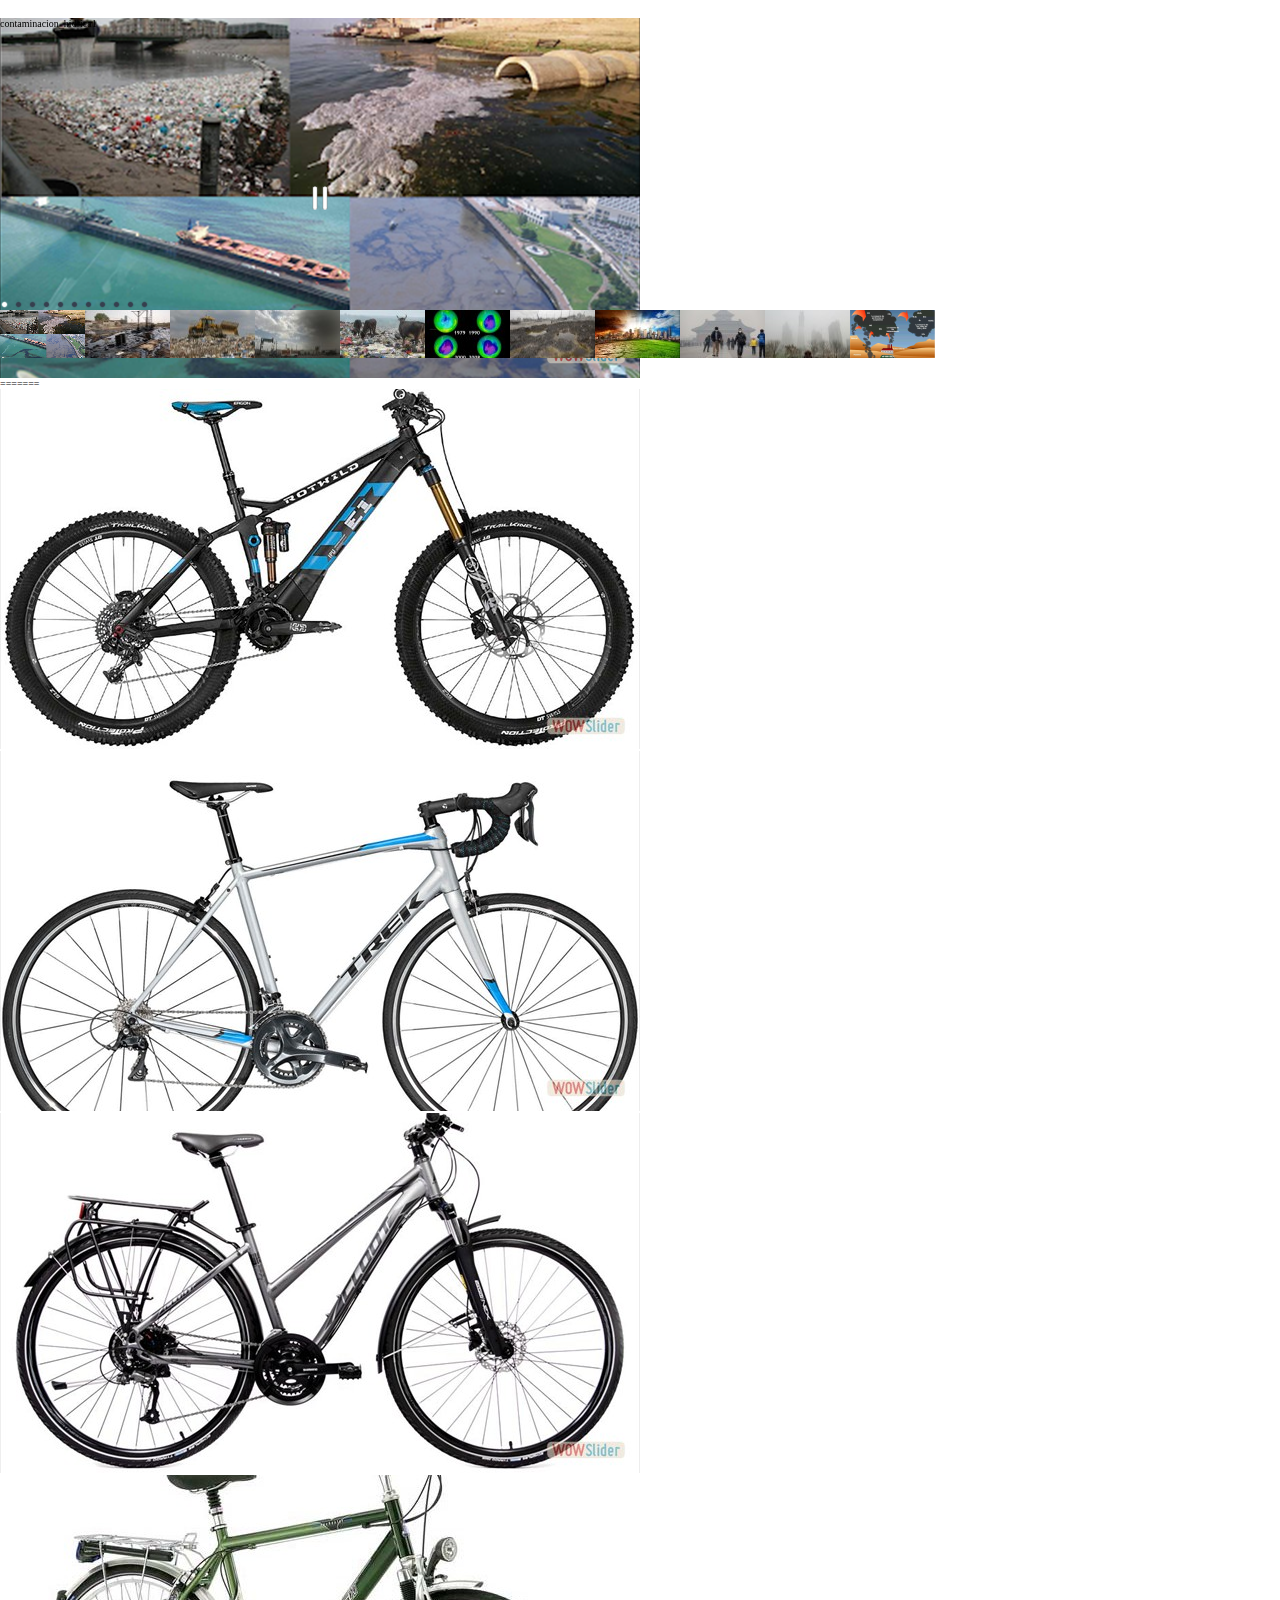
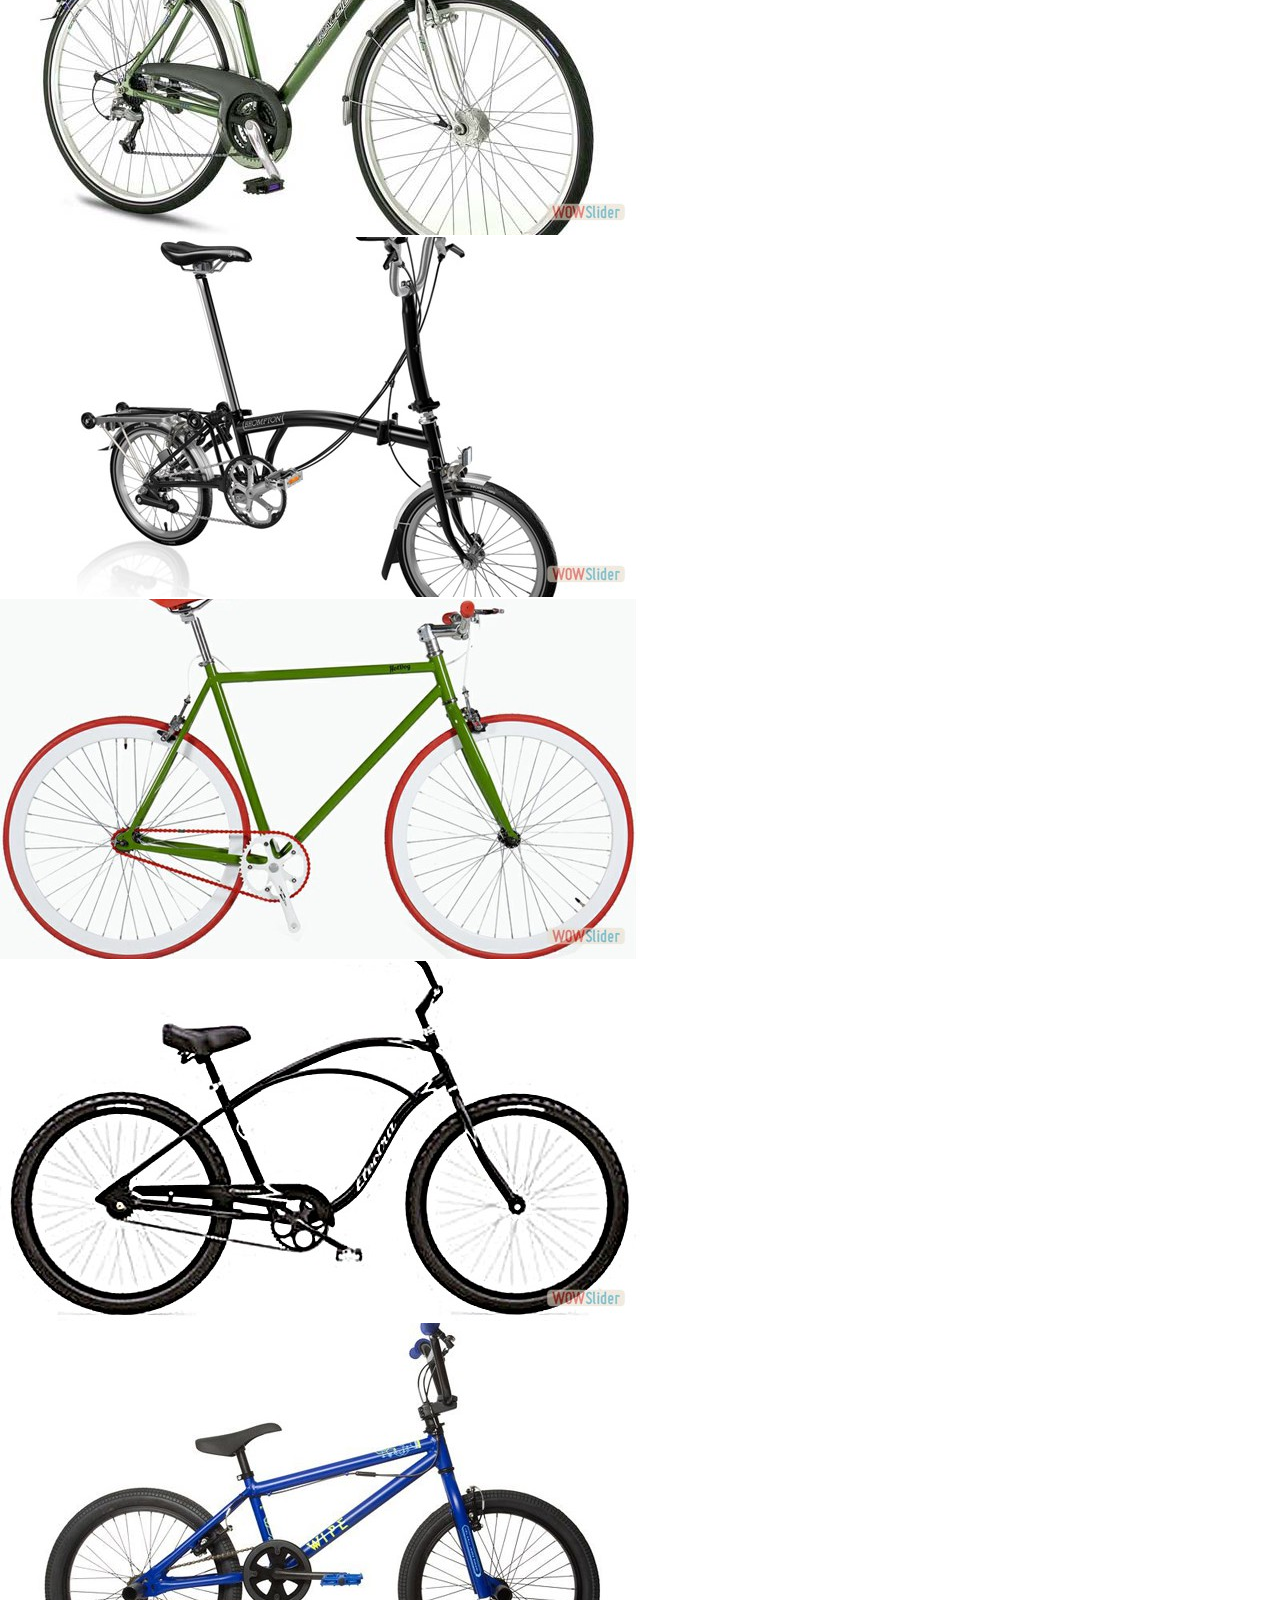
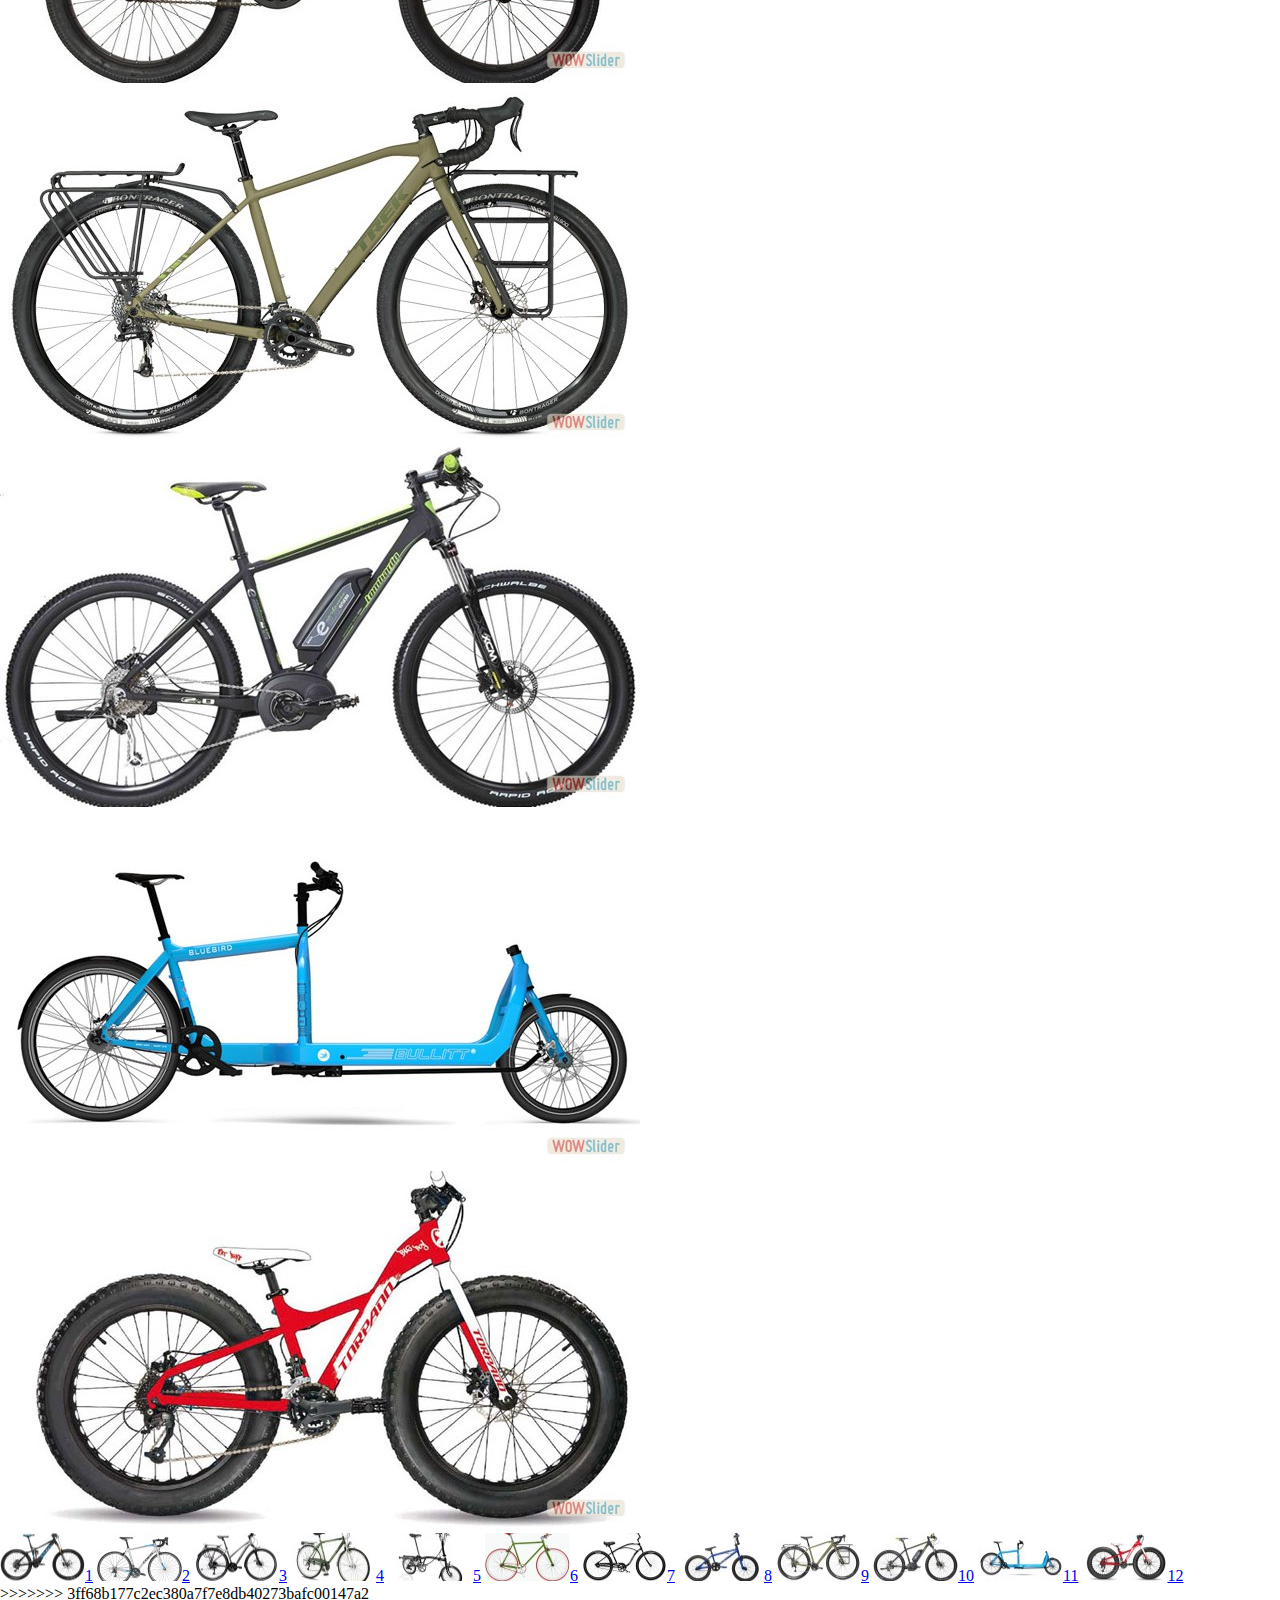
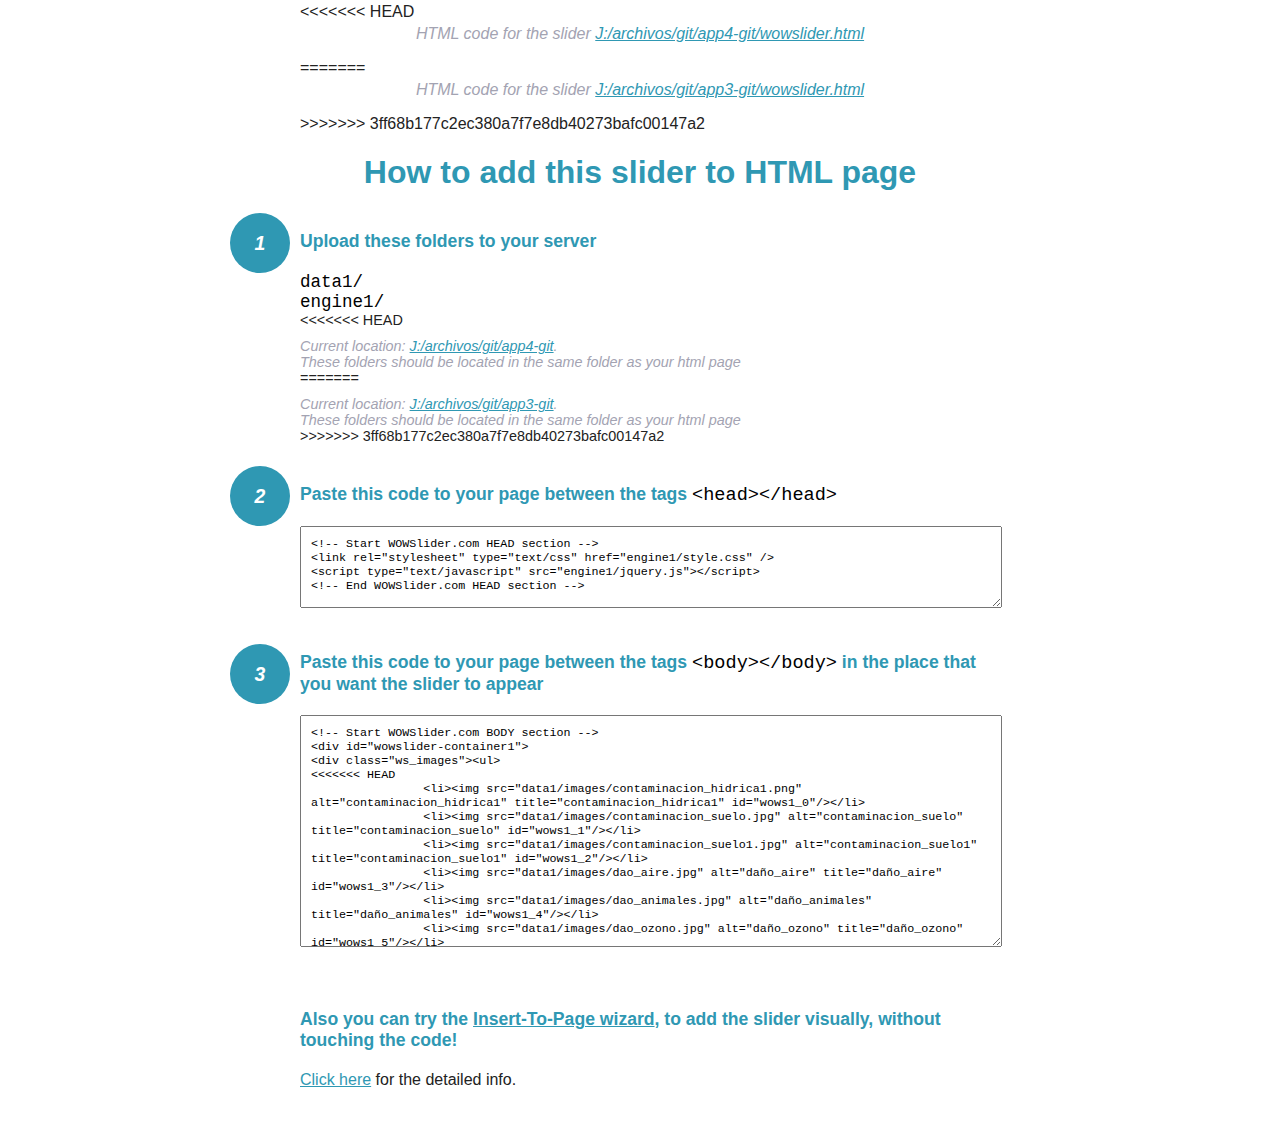
<file: wowslider-howto.html>
<!DOCTYPE html>
<html>
<head>
	<title>WOWSlider</title>
	<meta http-equiv="content-type" content="text/html; charset=utf-8" />
	<meta name="description" content="WOWSlider" />
	
	<!-- Start WOWSlider.com HEAD section --> <!-- add to the <head> of your page -->
	<link rel="stylesheet" type="text/css" href="engine1/style.css" />
	<script type="text/javascript" src="engine1/jquery.js"></script>
	<!-- End WOWSlider.com HEAD section -->


<style>
.instuction {
	font-family: sans-serif, Arial;
	display: block;
	margin: 0 auto;
	max-width: 820px;
	width: 100%;
	padding: 0 70px;
	color: #222;
	-webkit-box-sizing: border-box;
	-moz-box-sizing: border-box;
	box-sizing: border-box;
}
.instuction h1 img {
	max-width: 170px;
	vertical-align: middle;
	margin-bottom: 10px;
}
.instuction h1 {
	color: #2F98B3;
	text-align: center;
}
.instuction h2 {
	position: relative;
	font-size: 1.1em;
	color: #2F98B3;
	margin-bottom: 20px;
	margin-top: 40px;
}
.instuction h2 span.num {
	position: absolute;
	left: -70px;
	top: -18px;
	display: inline-block;
	vertical-align: middle;
	font-style: italic;
	font-size: 1.1em;
	width: 60px;
	height: 60px;
	line-height: 60px;
	text-align: center;
	background: #2F98B3;
	color: #fff;
	border-radius: 50%;
}
.instuction .mono {
	color: #000;
	font-family: monospace;
	font-size: 1.3em;
	font-weight: normal;
}
.instuction li.mono {
	font-size: 1.5em;
}

.instuction ul {
	font-size: 0.9em;
	margin-top: 0;
	padding-left: 0;
	list-style: none;
}
.instuction .note {
	color: #A3A3B2;
	font-style: italic;
	padding-top: 10px;
}
.instuction p.note {
	text-align: center;
	padding-top: 0;
	margin-top: 4px;
}
.instuction textarea {
	font-size: 0.9em;
	min-height: 60px;
	padding: 10px;
	margin: 0;
	overflow: auto;
	max-width: 100%;
	width: 100%;
}
.instuction a,
.instuction a:visited {
	color: #2F98B3;
}
</style>


</head>
<body style="margin:auto">

<br>

<!-- Start WOWSlider.com BODY section --> <!-- add to the <body> of your page -->
<div id="wowslider-container1">
<div class="ws_images"><ul>
<<<<<<< HEAD
		<li><img src="data1/images/contaminacion_hidrica1.png" alt="contaminacion_hidrica1" title="contaminacion_hidrica1" id="wows1_0"/></li>
		<li><img src="data1/images/contaminacion_suelo.jpg" alt="contaminacion_suelo" title="contaminacion_suelo" id="wows1_1"/></li>
		<li><img src="data1/images/contaminacion_suelo1.jpg" alt="contaminacion_suelo1" title="contaminacion_suelo1" id="wows1_2"/></li>
		<li><img src="data1/images/dao_aire.jpg" alt="daño_aire" title="daño_aire" id="wows1_3"/></li>
		<li><img src="data1/images/dao_animales.jpg" alt="daño_animales" title="daño_animales" id="wows1_4"/></li>
		<li><img src="data1/images/dao_ozono.jpg" alt="daño_ozono" title="daño_ozono" id="wows1_5"/></li>
		<li><img src="data1/images/dao_suelo.jpg" alt="daño_suelo" title="daño_suelo" id="wows1_6"/></li>
		<li><img src="data1/images/calentamiento_global.jpg" alt="calentamiento_global" title="calentamiento_global" id="wows1_7"/></li>
		<li><img src="data1/images/consecuencia_salud.jpg" alt="consecuencia_salud" title="consecuencia_salud" id="wows1_8"/></li>
		<li><a href="http://wowslider.com"><img src="data1/images/contaminacion_ambiental.jpg" alt="http://wowslider.com/" title="contaminacion_ambiental" id="wows1_9"/></a></li>
		<li><img src="data1/images/contaminacion_atmosferica.png" alt="contaminacion_atmosferica" title="contaminacion_atmosferica" id="wows1_10"/></li>
	</ul></div>
	<div class="ws_bullets"><div>
		<a href="#" title="contaminacion_hidrica1"><span><img src="data1/tooltips/contaminacion_hidrica1.png" alt="contaminacion_hidrica1"/>1</span></a>
		<a href="#" title="contaminacion_suelo"><span><img src="data1/tooltips/contaminacion_suelo.jpg" alt="contaminacion_suelo"/>2</span></a>
		<a href="#" title="contaminacion_suelo1"><span><img src="data1/tooltips/contaminacion_suelo1.jpg" alt="contaminacion_suelo1"/>3</span></a>
		<a href="#" title="daño_aire"><span><img src="data1/tooltips/dao_aire.jpg" alt="daño_aire"/>4</span></a>
		<a href="#" title="daño_animales"><span><img src="data1/tooltips/dao_animales.jpg" alt="daño_animales"/>5</span></a>
		<a href="#" title="daño_ozono"><span><img src="data1/tooltips/dao_ozono.jpg" alt="daño_ozono"/>6</span></a>
		<a href="#" title="daño_suelo"><span><img src="data1/tooltips/dao_suelo.jpg" alt="daño_suelo"/>7</span></a>
		<a href="#" title="calentamiento_global"><span><img src="data1/tooltips/calentamiento_global.jpg" alt="calentamiento_global"/>8</span></a>
		<a href="#" title="consecuencia_salud"><span><img src="data1/tooltips/consecuencia_salud.jpg" alt="consecuencia_salud"/>9</span></a>
		<a href="#" title="contaminacion_ambiental"><span><img src="data1/tooltips/contaminacion_ambiental.jpg" alt="contaminacion_ambiental"/>10</span></a>
		<a href="#" title="contaminacion_atmosferica"><span><img src="data1/tooltips/contaminacion_atmosferica.png" alt="contaminacion_atmosferica"/>11</span></a>
	</div></div><div class="ws_script" style="position:absolute;left:-99%"><a href="http://wowslider.com">jquery slider</a> by WOWSlider.com v8.7</div>
=======
		<li><img src="data1/images/bici_mtb.jpg" alt="bici_mtb" title="bici_mtb" id="wows1_0"/></li>
		<li><img src="data1/images/bici_ruta.jpg" alt="bici_ruta" title="bici_ruta" id="wows1_1"/></li>
		<li><img src="data1/images/bici_hibrida.jpg" alt="bici_hibrida" title="bici_hibrida" id="wows1_2"/></li>
		<li><img src="data1/images/bici_urbana.jpg" alt="bici_urbana" title="bici_urbana" id="wows1_3"/></li>
		<li><img src="data1/images/bici_plegable.jpg" alt="bici_plegable" title="bici_plegable" id="wows1_4"/></li>
		<li><img src="data1/images/bici_fixies.jpg" alt="bici_fixies" title="bici_fixies" id="wows1_5"/></li>
		<li><img src="data1/images/bici_crusiers.jpg" alt="bici_crusiers" title="bici_crusiers" id="wows1_6"/></li>
		<li><img src="data1/images/bici_mbx.jpg" alt="bici_mbx" title="bici_mbx" id="wows1_7"/></li>
		<li><img src="data1/images/bici_touring.jpg" alt="bici_touring" title="bici_touring" id="wows1_8"/></li>
		<li><img src="data1/images/bici_electrica.jpg" alt="bici_electrica" title="bici_electrica" id="wows1_9"/></li>
		<li><a href="http://wowslider.net"><img src="data1/images/bici_utilitaria.jpg" alt="jquery slideshow" title="bici_utilitaria" id="wows1_10"/></a></li>
		<li><img src="data1/images/bici_fat_bike.jpg" alt="bici_fat_bike" title="bici_fat_bike" id="wows1_11"/></li>
	</ul></div>
	<div class="ws_bullets"><div>
		<a href="#" title="bici_mtb"><span><img src="data1/tooltips/bici_mtb.jpg" alt="bici_mtb"/>1</span></a>
		<a href="#" title="bici_ruta"><span><img src="data1/tooltips/bici_ruta.jpg" alt="bici_ruta"/>2</span></a>
		<a href="#" title="bici_hibrida"><span><img src="data1/tooltips/bici_hibrida.jpg" alt="bici_hibrida"/>3</span></a>
		<a href="#" title="bici_urbana"><span><img src="data1/tooltips/bici_urbana.jpg" alt="bici_urbana"/>4</span></a>
		<a href="#" title="bici_plegable"><span><img src="data1/tooltips/bici_plegable.jpg" alt="bici_plegable"/>5</span></a>
		<a href="#" title="bici_fixies"><span><img src="data1/tooltips/bici_fixies.jpg" alt="bici_fixies"/>6</span></a>
		<a href="#" title="bici_crusiers"><span><img src="data1/tooltips/bici_crusiers.jpg" alt="bici_crusiers"/>7</span></a>
		<a href="#" title="bici_mbx"><span><img src="data1/tooltips/bici_mbx.jpg" alt="bici_mbx"/>8</span></a>
		<a href="#" title="bici_touring"><span><img src="data1/tooltips/bici_touring.jpg" alt="bici_touring"/>9</span></a>
		<a href="#" title="bici_electrica"><span><img src="data1/tooltips/bici_electrica.jpg" alt="bici_electrica"/>10</span></a>
		<a href="#" title="bici_utilitaria"><span><img src="data1/tooltips/bici_utilitaria.jpg" alt="bici_utilitaria"/>11</span></a>
		<a href="#" title="bici_fat_bike"><span><img src="data1/tooltips/bici_fat_bike.jpg" alt="bici_fat_bike"/>12</span></a>
	</div></div><div class="ws_script" style="position:absolute;left:-99%"><a href="http://wowslider.com">http://wowslider.com/</a> by WOWSlider.com v8.7</div>
>>>>>>> 3ff68b177c2ec380a7f7e8db40273bafc00147a2
<div class="ws_shadow"></div>
</div>	
<script type="text/javascript" src="engine1/wowslider.js"></script>
<script type="text/javascript" src="engine1/script.js"></script>
<!-- End WOWSlider.com BODY section -->


<div class="instuction">
<<<<<<< HEAD
	<p class="note">HTML code for the slider <a href="file:///J:/archivos/git/app4-git/wowslider.html">J:/archivos/git/app4-git/wowslider.html</a></p>
=======
	<p class="note">HTML code for the slider <a href="file:///J:/archivos/git/app3-git/wowslider.html">J:/archivos/git/app3-git/wowslider.html</a></p>
>>>>>>> 3ff68b177c2ec380a7f7e8db40273bafc00147a2

	<h1>
		How to add this slider to HTML page
	</h1>

	<h2><span class="num">1</span> Upload these folders to your server</h2>
	<ul>
		<li class="mono">data1/</li>
		<li class="mono">engine1/</li>
<<<<<<< HEAD
		<li class="note">Current location: <a href="file:///J:/archivos/git/app4-git">J:/archivos/git/app4-git</a>. <br>These folders should be located in the same folder as your html page</li>
=======
		<li class="note">Current location: <a href="file:///J:/archivos/git/app3-git">J:/archivos/git/app3-git</a>. <br>These folders should be located in the same folder as your html page</li>
>>>>>>> 3ff68b177c2ec380a7f7e8db40273bafc00147a2
	</ul>

	<h2><span class="num">2</span> Paste this code to your page between the tags <span class="mono">&lt;head&gt;&lt;/head&gt;</span></h2>
	<textarea onclick="this.select()">&lt;!-- Start WOWSlider.com HEAD section --&gt;
&lt;link rel=&quot;stylesheet&quot; type=&quot;text/css&quot; href=&quot;engine1/style.css&quot; /&gt;
&lt;script type=&quot;text/javascript&quot; src=&quot;engine1/jquery.js&quot;&gt;&lt;/script&gt;
&lt;!-- End WOWSlider.com HEAD section --&gt;</textarea>


	<h2><span class="num" style="top: -8px;">3</span> Paste this code to your page between the tags <span class="mono">&lt;body&gt;&lt;/body&gt;</span> in the place that you want the slider to appear</h2>
	<textarea onclick="this.select()" rows="15">&lt;!-- Start WOWSlider.com BODY section --&gt;
&lt;div id=&quot;wowslider-container1&quot;&gt;
&lt;div class=&quot;ws_images&quot;&gt;&lt;ul&gt;
<<<<<<< HEAD
		&lt;li&gt;&lt;img src=&quot;data1/images/contaminacion_hidrica1.png&quot; alt=&quot;contaminacion_hidrica1&quot; title=&quot;contaminacion_hidrica1&quot; id=&quot;wows1_0&quot;/&gt;&lt;/li&gt;
		&lt;li&gt;&lt;img src=&quot;data1/images/contaminacion_suelo.jpg&quot; alt=&quot;contaminacion_suelo&quot; title=&quot;contaminacion_suelo&quot; id=&quot;wows1_1&quot;/&gt;&lt;/li&gt;
		&lt;li&gt;&lt;img src=&quot;data1/images/contaminacion_suelo1.jpg&quot; alt=&quot;contaminacion_suelo1&quot; title=&quot;contaminacion_suelo1&quot; id=&quot;wows1_2&quot;/&gt;&lt;/li&gt;
		&lt;li&gt;&lt;img src=&quot;data1/images/dao_aire.jpg&quot; alt=&quot;daño_aire&quot; title=&quot;daño_aire&quot; id=&quot;wows1_3&quot;/&gt;&lt;/li&gt;
		&lt;li&gt;&lt;img src=&quot;data1/images/dao_animales.jpg&quot; alt=&quot;daño_animales&quot; title=&quot;daño_animales&quot; id=&quot;wows1_4&quot;/&gt;&lt;/li&gt;
		&lt;li&gt;&lt;img src=&quot;data1/images/dao_ozono.jpg&quot; alt=&quot;daño_ozono&quot; title=&quot;daño_ozono&quot; id=&quot;wows1_5&quot;/&gt;&lt;/li&gt;
		&lt;li&gt;&lt;img src=&quot;data1/images/dao_suelo.jpg&quot; alt=&quot;daño_suelo&quot; title=&quot;daño_suelo&quot; id=&quot;wows1_6&quot;/&gt;&lt;/li&gt;
		&lt;li&gt;&lt;img src=&quot;data1/images/calentamiento_global.jpg&quot; alt=&quot;calentamiento_global&quot; title=&quot;calentamiento_global&quot; id=&quot;wows1_7&quot;/&gt;&lt;/li&gt;
		&lt;li&gt;&lt;img src=&quot;data1/images/consecuencia_salud.jpg&quot; alt=&quot;consecuencia_salud&quot; title=&quot;consecuencia_salud&quot; id=&quot;wows1_8&quot;/&gt;&lt;/li&gt;
		&lt;li&gt;&lt;a href=&quot;http://wowslider.com&quot;&gt;&lt;img src=&quot;data1/images/contaminacion_ambiental.jpg&quot; alt=&quot;http://wowslider.com/&quot; title=&quot;contaminacion_ambiental&quot; id=&quot;wows1_9&quot;/&gt;&lt;/a&gt;&lt;/li&gt;
		&lt;li&gt;&lt;img src=&quot;data1/images/contaminacion_atmosferica.png&quot; alt=&quot;contaminacion_atmosferica&quot; title=&quot;contaminacion_atmosferica&quot; id=&quot;wows1_10&quot;/&gt;&lt;/li&gt;
	&lt;/ul&gt;&lt;/div&gt;
	&lt;div class=&quot;ws_bullets&quot;&gt;&lt;div&gt;
		&lt;a href=&quot;#&quot; title=&quot;contaminacion_hidrica1&quot;&gt;&lt;span&gt;&lt;img src=&quot;data1/tooltips/contaminacion_hidrica1.png&quot; alt=&quot;contaminacion_hidrica1&quot;/&gt;1&lt;/span&gt;&lt;/a&gt;
		&lt;a href=&quot;#&quot; title=&quot;contaminacion_suelo&quot;&gt;&lt;span&gt;&lt;img src=&quot;data1/tooltips/contaminacion_suelo.jpg&quot; alt=&quot;contaminacion_suelo&quot;/&gt;2&lt;/span&gt;&lt;/a&gt;
		&lt;a href=&quot;#&quot; title=&quot;contaminacion_suelo1&quot;&gt;&lt;span&gt;&lt;img src=&quot;data1/tooltips/contaminacion_suelo1.jpg&quot; alt=&quot;contaminacion_suelo1&quot;/&gt;3&lt;/span&gt;&lt;/a&gt;
		&lt;a href=&quot;#&quot; title=&quot;daño_aire&quot;&gt;&lt;span&gt;&lt;img src=&quot;data1/tooltips/dao_aire.jpg&quot; alt=&quot;daño_aire&quot;/&gt;4&lt;/span&gt;&lt;/a&gt;
		&lt;a href=&quot;#&quot; title=&quot;daño_animales&quot;&gt;&lt;span&gt;&lt;img src=&quot;data1/tooltips/dao_animales.jpg&quot; alt=&quot;daño_animales&quot;/&gt;5&lt;/span&gt;&lt;/a&gt;
		&lt;a href=&quot;#&quot; title=&quot;daño_ozono&quot;&gt;&lt;span&gt;&lt;img src=&quot;data1/tooltips/dao_ozono.jpg&quot; alt=&quot;daño_ozono&quot;/&gt;6&lt;/span&gt;&lt;/a&gt;
		&lt;a href=&quot;#&quot; title=&quot;daño_suelo&quot;&gt;&lt;span&gt;&lt;img src=&quot;data1/tooltips/dao_suelo.jpg&quot; alt=&quot;daño_suelo&quot;/&gt;7&lt;/span&gt;&lt;/a&gt;
		&lt;a href=&quot;#&quot; title=&quot;calentamiento_global&quot;&gt;&lt;span&gt;&lt;img src=&quot;data1/tooltips/calentamiento_global.jpg&quot; alt=&quot;calentamiento_global&quot;/&gt;8&lt;/span&gt;&lt;/a&gt;
		&lt;a href=&quot;#&quot; title=&quot;consecuencia_salud&quot;&gt;&lt;span&gt;&lt;img src=&quot;data1/tooltips/consecuencia_salud.jpg&quot; alt=&quot;consecuencia_salud&quot;/&gt;9&lt;/span&gt;&lt;/a&gt;
		&lt;a href=&quot;#&quot; title=&quot;contaminacion_ambiental&quot;&gt;&lt;span&gt;&lt;img src=&quot;data1/tooltips/contaminacion_ambiental.jpg&quot; alt=&quot;contaminacion_ambiental&quot;/&gt;10&lt;/span&gt;&lt;/a&gt;
		&lt;a href=&quot;#&quot; title=&quot;contaminacion_atmosferica&quot;&gt;&lt;span&gt;&lt;img src=&quot;data1/tooltips/contaminacion_atmosferica.png&quot; alt=&quot;contaminacion_atmosferica&quot;/&gt;11&lt;/span&gt;&lt;/a&gt;
	&lt;/div&gt;&lt;/div&gt;&lt;div class=&quot;ws_script&quot; style=&quot;position:absolute;left:-99%&quot;&gt;&lt;a href=&quot;http://wowslider.com&quot;&gt;jquery slider&lt;/a&gt; by WOWSlider.com v8.7&lt;/div&gt;
=======
		&lt;li&gt;&lt;img src=&quot;data1/images/bici_mtb.jpg&quot; alt=&quot;bici_mtb&quot; title=&quot;bici_mtb&quot; id=&quot;wows1_0&quot;/&gt;&lt;/li&gt;
		&lt;li&gt;&lt;img src=&quot;data1/images/bici_ruta.jpg&quot; alt=&quot;bici_ruta&quot; title=&quot;bici_ruta&quot; id=&quot;wows1_1&quot;/&gt;&lt;/li&gt;
		&lt;li&gt;&lt;img src=&quot;data1/images/bici_hibrida.jpg&quot; alt=&quot;bici_hibrida&quot; title=&quot;bici_hibrida&quot; id=&quot;wows1_2&quot;/&gt;&lt;/li&gt;
		&lt;li&gt;&lt;img src=&quot;data1/images/bici_urbana.jpg&quot; alt=&quot;bici_urbana&quot; title=&quot;bici_urbana&quot; id=&quot;wows1_3&quot;/&gt;&lt;/li&gt;
		&lt;li&gt;&lt;img src=&quot;data1/images/bici_plegable.jpg&quot; alt=&quot;bici_plegable&quot; title=&quot;bici_plegable&quot; id=&quot;wows1_4&quot;/&gt;&lt;/li&gt;
		&lt;li&gt;&lt;img src=&quot;data1/images/bici_fixies.jpg&quot; alt=&quot;bici_fixies&quot; title=&quot;bici_fixies&quot; id=&quot;wows1_5&quot;/&gt;&lt;/li&gt;
		&lt;li&gt;&lt;img src=&quot;data1/images/bici_crusiers.jpg&quot; alt=&quot;bici_crusiers&quot; title=&quot;bici_crusiers&quot; id=&quot;wows1_6&quot;/&gt;&lt;/li&gt;
		&lt;li&gt;&lt;img src=&quot;data1/images/bici_mbx.jpg&quot; alt=&quot;bici_mbx&quot; title=&quot;bici_mbx&quot; id=&quot;wows1_7&quot;/&gt;&lt;/li&gt;
		&lt;li&gt;&lt;img src=&quot;data1/images/bici_touring.jpg&quot; alt=&quot;bici_touring&quot; title=&quot;bici_touring&quot; id=&quot;wows1_8&quot;/&gt;&lt;/li&gt;
		&lt;li&gt;&lt;img src=&quot;data1/images/bici_electrica.jpg&quot; alt=&quot;bici_electrica&quot; title=&quot;bici_electrica&quot; id=&quot;wows1_9&quot;/&gt;&lt;/li&gt;
		&lt;li&gt;&lt;a href=&quot;http://wowslider.net&quot;&gt;&lt;img src=&quot;data1/images/bici_utilitaria.jpg&quot; alt=&quot;jquery slideshow&quot; title=&quot;bici_utilitaria&quot; id=&quot;wows1_10&quot;/&gt;&lt;/a&gt;&lt;/li&gt;
		&lt;li&gt;&lt;img src=&quot;data1/images/bici_fat_bike.jpg&quot; alt=&quot;bici_fat_bike&quot; title=&quot;bici_fat_bike&quot; id=&quot;wows1_11&quot;/&gt;&lt;/li&gt;
	&lt;/ul&gt;&lt;/div&gt;
	&lt;div class=&quot;ws_bullets&quot;&gt;&lt;div&gt;
		&lt;a href=&quot;#&quot; title=&quot;bici_mtb&quot;&gt;&lt;span&gt;&lt;img src=&quot;data1/tooltips/bici_mtb.jpg&quot; alt=&quot;bici_mtb&quot;/&gt;1&lt;/span&gt;&lt;/a&gt;
		&lt;a href=&quot;#&quot; title=&quot;bici_ruta&quot;&gt;&lt;span&gt;&lt;img src=&quot;data1/tooltips/bici_ruta.jpg&quot; alt=&quot;bici_ruta&quot;/&gt;2&lt;/span&gt;&lt;/a&gt;
		&lt;a href=&quot;#&quot; title=&quot;bici_hibrida&quot;&gt;&lt;span&gt;&lt;img src=&quot;data1/tooltips/bici_hibrida.jpg&quot; alt=&quot;bici_hibrida&quot;/&gt;3&lt;/span&gt;&lt;/a&gt;
		&lt;a href=&quot;#&quot; title=&quot;bici_urbana&quot;&gt;&lt;span&gt;&lt;img src=&quot;data1/tooltips/bici_urbana.jpg&quot; alt=&quot;bici_urbana&quot;/&gt;4&lt;/span&gt;&lt;/a&gt;
		&lt;a href=&quot;#&quot; title=&quot;bici_plegable&quot;&gt;&lt;span&gt;&lt;img src=&quot;data1/tooltips/bici_plegable.jpg&quot; alt=&quot;bici_plegable&quot;/&gt;5&lt;/span&gt;&lt;/a&gt;
		&lt;a href=&quot;#&quot; title=&quot;bici_fixies&quot;&gt;&lt;span&gt;&lt;img src=&quot;data1/tooltips/bici_fixies.jpg&quot; alt=&quot;bici_fixies&quot;/&gt;6&lt;/span&gt;&lt;/a&gt;
		&lt;a href=&quot;#&quot; title=&quot;bici_crusiers&quot;&gt;&lt;span&gt;&lt;img src=&quot;data1/tooltips/bici_crusiers.jpg&quot; alt=&quot;bici_crusiers&quot;/&gt;7&lt;/span&gt;&lt;/a&gt;
		&lt;a href=&quot;#&quot; title=&quot;bici_mbx&quot;&gt;&lt;span&gt;&lt;img src=&quot;data1/tooltips/bici_mbx.jpg&quot; alt=&quot;bici_mbx&quot;/&gt;8&lt;/span&gt;&lt;/a&gt;
		&lt;a href=&quot;#&quot; title=&quot;bici_touring&quot;&gt;&lt;span&gt;&lt;img src=&quot;data1/tooltips/bici_touring.jpg&quot; alt=&quot;bici_touring&quot;/&gt;9&lt;/span&gt;&lt;/a&gt;
		&lt;a href=&quot;#&quot; title=&quot;bici_electrica&quot;&gt;&lt;span&gt;&lt;img src=&quot;data1/tooltips/bici_electrica.jpg&quot; alt=&quot;bici_electrica&quot;/&gt;10&lt;/span&gt;&lt;/a&gt;
		&lt;a href=&quot;#&quot; title=&quot;bici_utilitaria&quot;&gt;&lt;span&gt;&lt;img src=&quot;data1/tooltips/bici_utilitaria.jpg&quot; alt=&quot;bici_utilitaria&quot;/&gt;11&lt;/span&gt;&lt;/a&gt;
		&lt;a href=&quot;#&quot; title=&quot;bici_fat_bike&quot;&gt;&lt;span&gt;&lt;img src=&quot;data1/tooltips/bici_fat_bike.jpg&quot; alt=&quot;bici_fat_bike&quot;/&gt;12&lt;/span&gt;&lt;/a&gt;
	&lt;/div&gt;&lt;/div&gt;&lt;div class=&quot;ws_script&quot; style=&quot;position:absolute;left:-99%&quot;&gt;&lt;a href=&quot;http://wowslider.com&quot;&gt;http://wowslider.com/&lt;/a&gt; by WOWSlider.com v8.7&lt;/div&gt;
>>>>>>> 3ff68b177c2ec380a7f7e8db40273bafc00147a2
&lt;div class=&quot;ws_shadow&quot;&gt;&lt;/div&gt;
&lt;/div&gt;	
&lt;script type=&quot;text/javascript&quot; src=&quot;engine1/wowslider.js&quot;&gt;&lt;/script&gt;
&lt;script type=&quot;text/javascript&quot; src=&quot;engine1/script.js&quot;&gt;&lt;/script&gt;
&lt;!-- End WOWSlider.com BODY section --&gt;</textarea>

<br><br>
<h2>Also you can try the <a href="http://wowslider.com/help/add-wowslider-to-page-2.html" target="_blank">Insert-To-Page wizard</a>, to add the slider visually, without touching the code!</h2>
<p>
	<a href="http://wowslider.com/help/add-wowslider-to-page-2.html" target="_blank">Click here</a> for the detailed info.
</p>
</div>

<br><br>
</body>
</html>
</file>
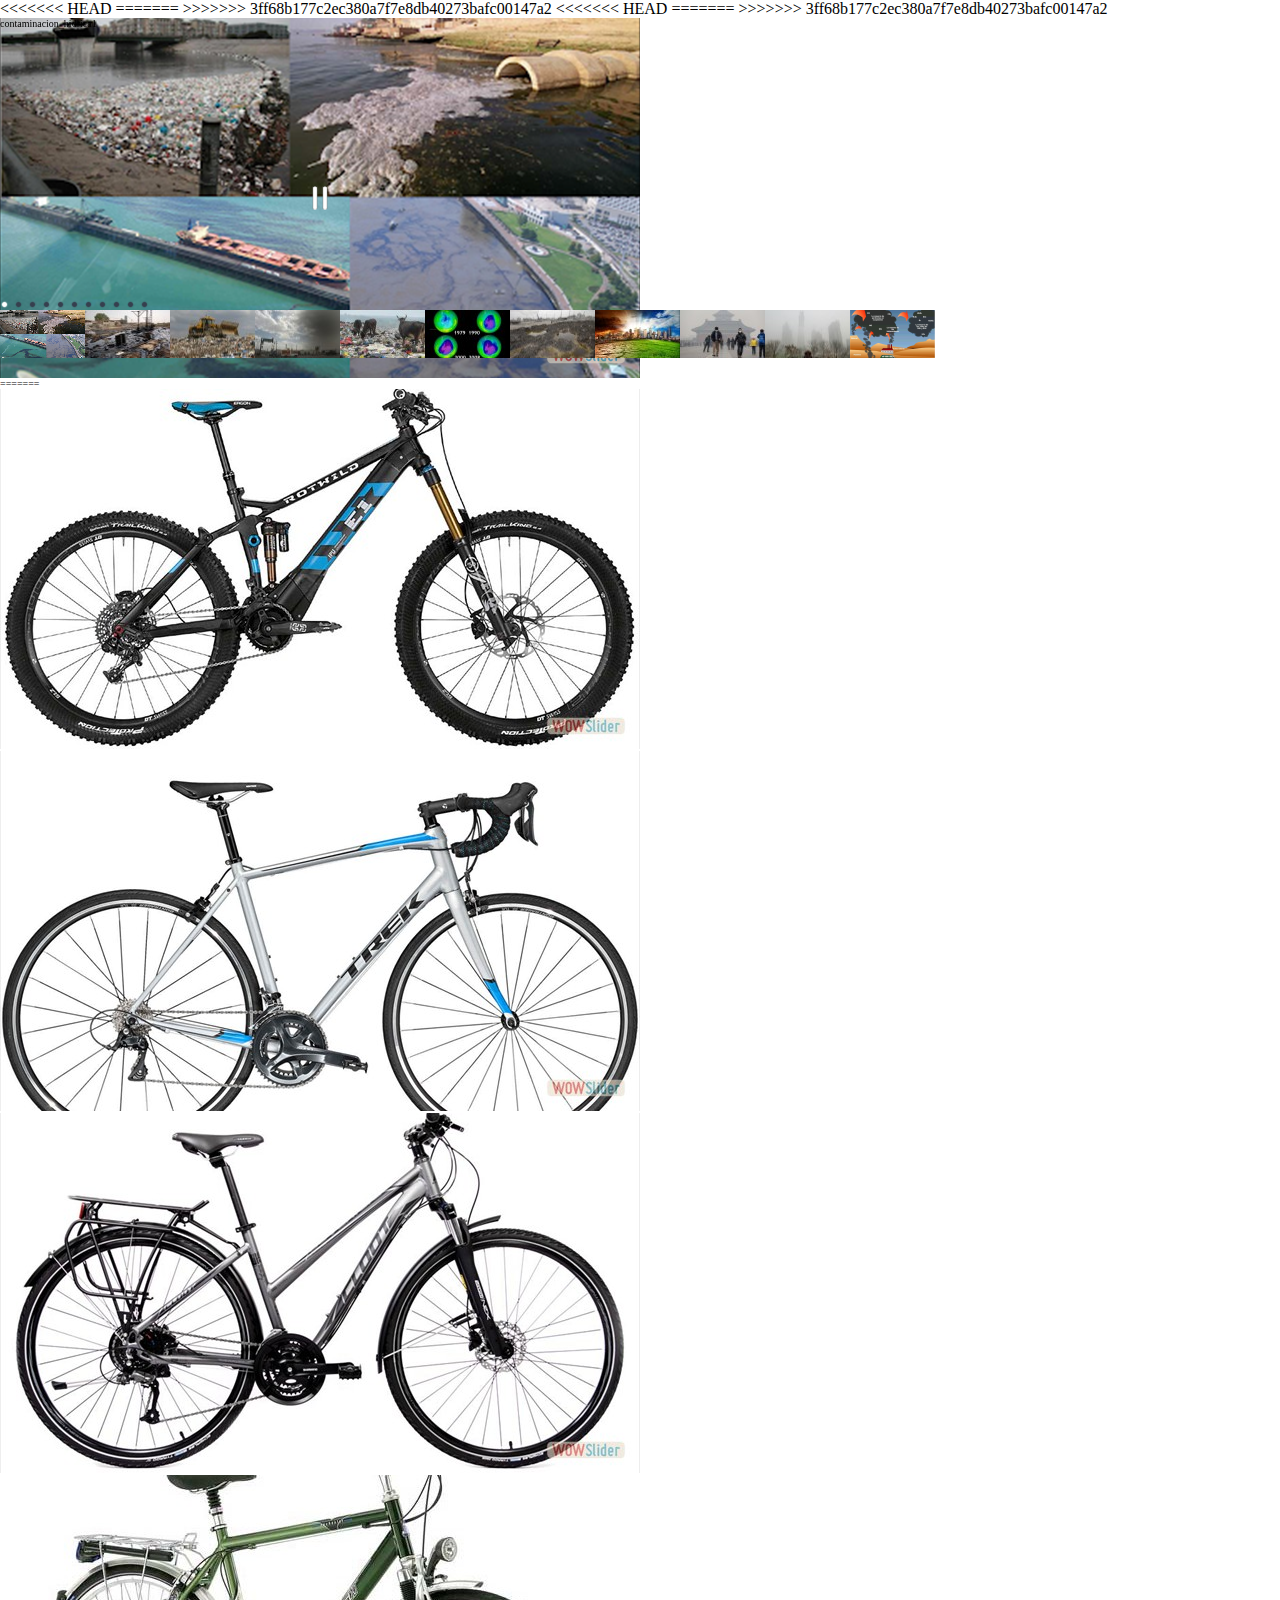
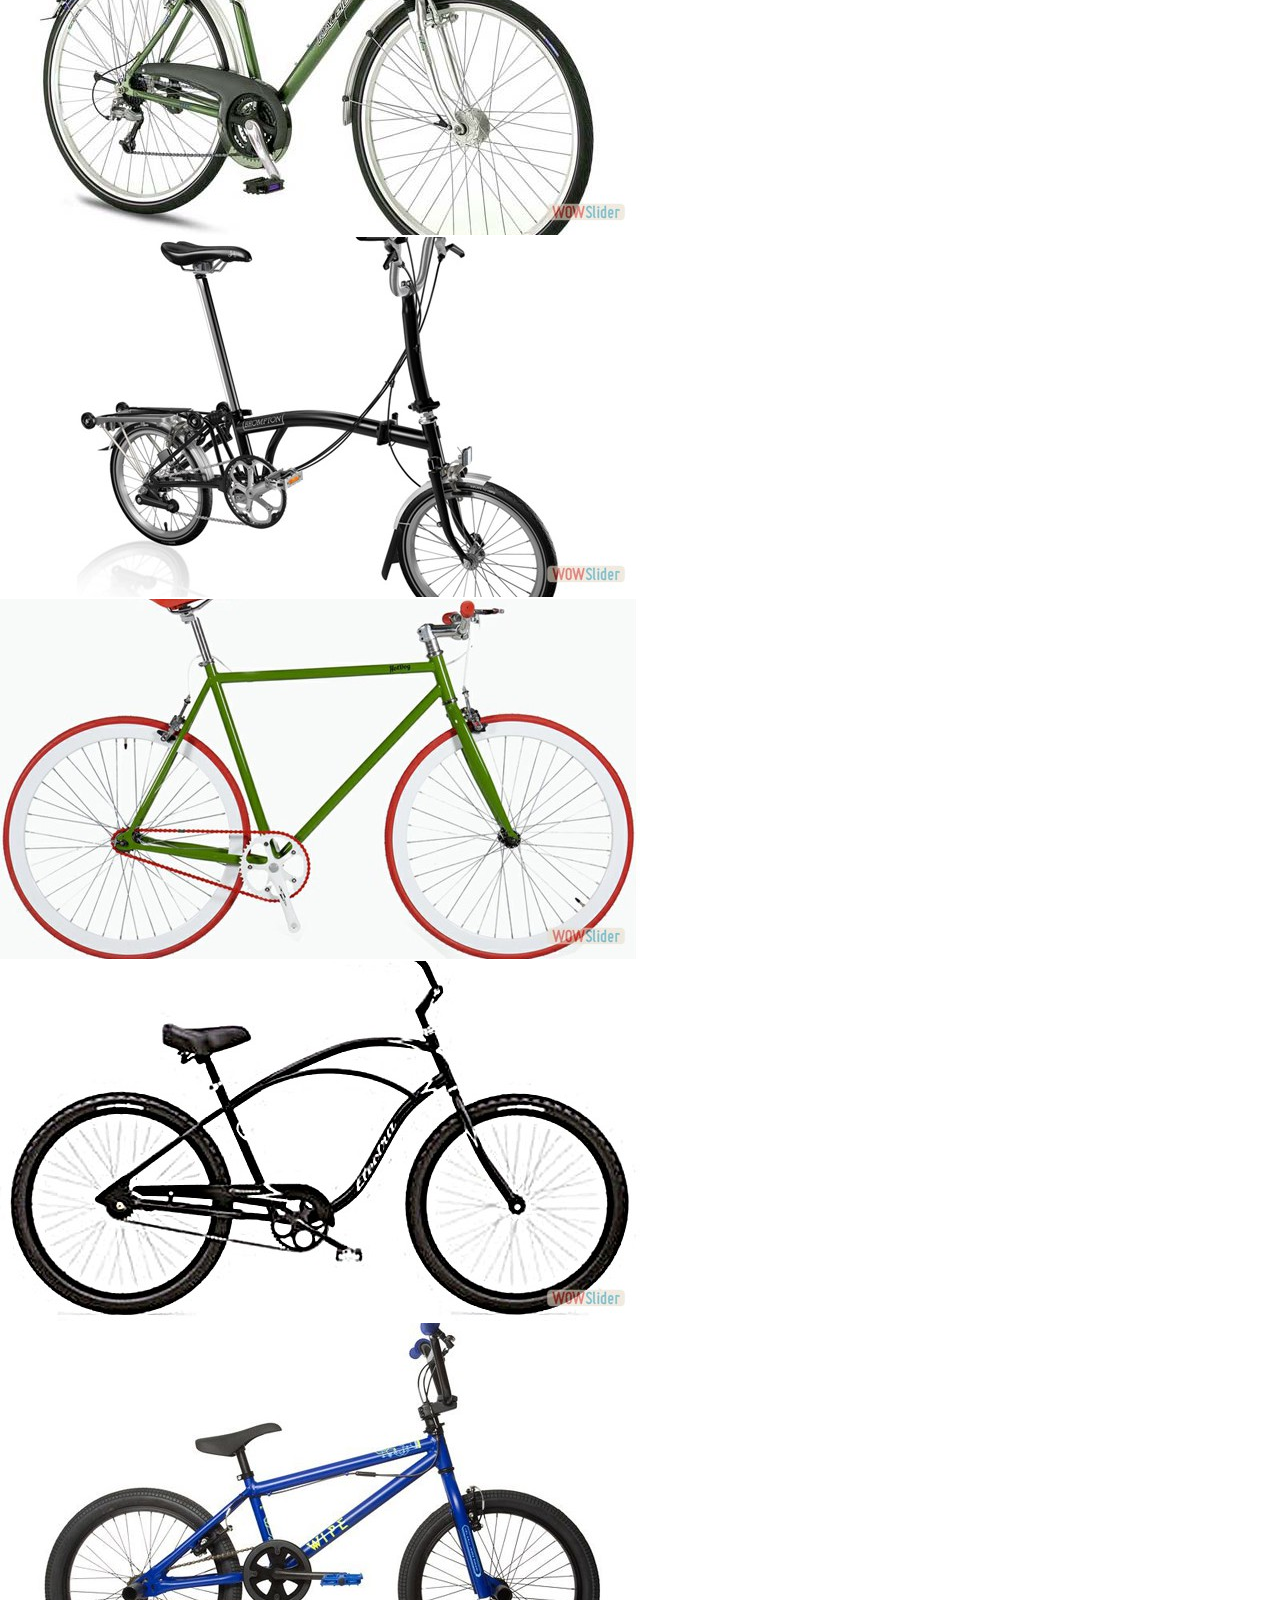
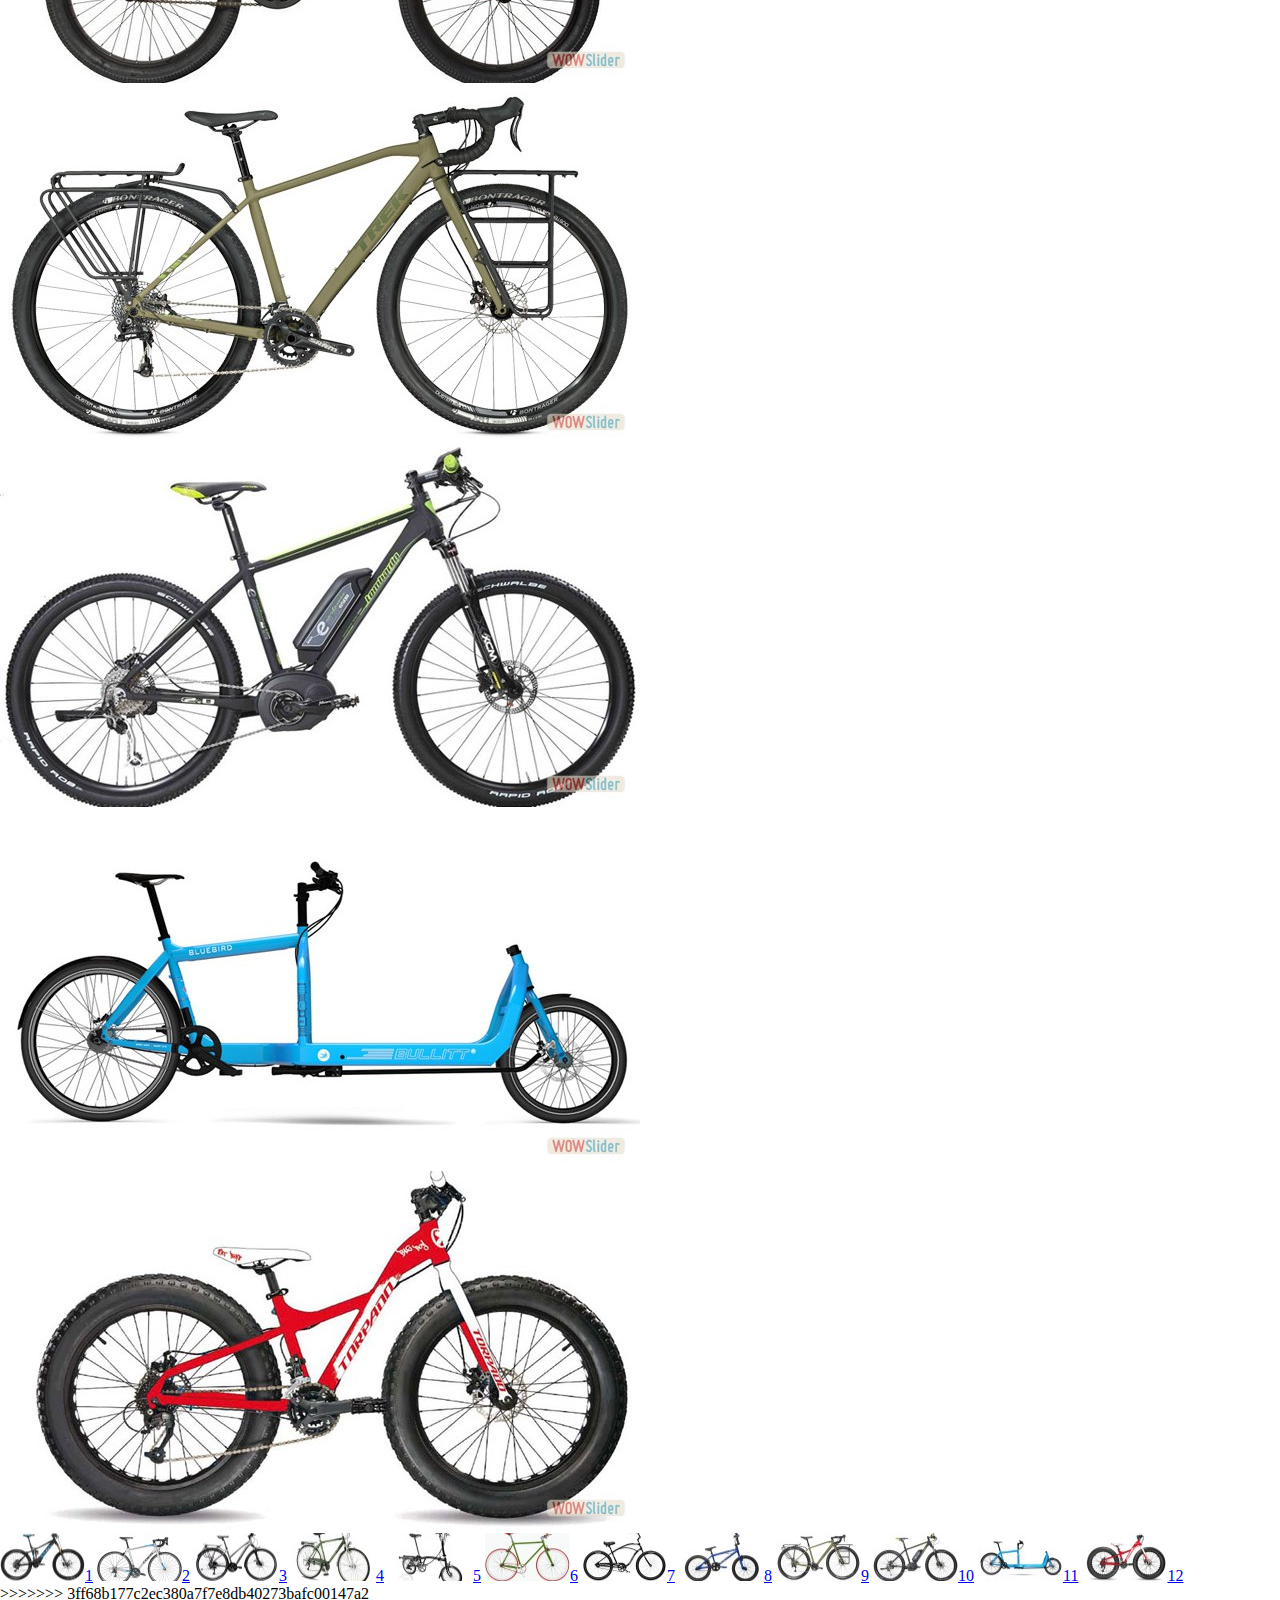
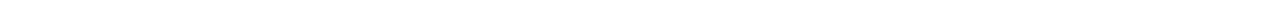
<file: wowslider.html>
<!DOCTYPE html>
<html>
<head>
<<<<<<< HEAD
	<title>Jquery slider</title>
	<meta http-equiv="content-type" content="text/html; charset=utf-8" />
	<meta name="description" content="Made with WOW Slider - Create beautiful, responsive image sliders in a few clicks. Awesome skins and animations. Jquery slider" />
=======
	<title>Http://wowslider.com/</title>
	<meta http-equiv="content-type" content="text/html; charset=utf-8" />
	<meta name="description" content="Made with WOW Slider - Create beautiful, responsive image sliders in a few clicks. Awesome skins and animations. Http://wowslider.com/" />
>>>>>>> 3ff68b177c2ec380a7f7e8db40273bafc00147a2
	
	<!-- Start WOWSlider.com HEAD section --> <!-- add to the <head> of your page -->
	<link rel="stylesheet" type="text/css" href="engine1/style.css" />
	<script type="text/javascript" src="engine1/jquery.js"></script>
	<!-- End WOWSlider.com HEAD section -->

</head>
<<<<<<< HEAD
<body style="background-color:transparent;margin:auto">
=======
<body style="background-color:#d7d7d7;margin:auto">
>>>>>>> 3ff68b177c2ec380a7f7e8db40273bafc00147a2
	
	<!-- Start WOWSlider.com BODY section --> <!-- add to the <body> of your page -->
	<div id="wowslider-container1">
	<div class="ws_images"><ul>
<<<<<<< HEAD
		<li><img src="data1/images/contaminacion_hidrica1.png" alt="contaminacion_hidrica1" title="contaminacion_hidrica1" id="wows1_0"/></li>
		<li><img src="data1/images/contaminacion_suelo.jpg" alt="contaminacion_suelo" title="contaminacion_suelo" id="wows1_1"/></li>
		<li><img src="data1/images/contaminacion_suelo1.jpg" alt="contaminacion_suelo1" title="contaminacion_suelo1" id="wows1_2"/></li>
		<li><img src="data1/images/dao_aire.jpg" alt="daño_aire" title="daño_aire" id="wows1_3"/></li>
		<li><img src="data1/images/dao_animales.jpg" alt="daño_animales" title="daño_animales" id="wows1_4"/></li>
		<li><img src="data1/images/dao_ozono.jpg" alt="daño_ozono" title="daño_ozono" id="wows1_5"/></li>
		<li><img src="data1/images/dao_suelo.jpg" alt="daño_suelo" title="daño_suelo" id="wows1_6"/></li>
		<li><img src="data1/images/calentamiento_global.jpg" alt="calentamiento_global" title="calentamiento_global" id="wows1_7"/></li>
		<li><img src="data1/images/consecuencia_salud.jpg" alt="consecuencia_salud" title="consecuencia_salud" id="wows1_8"/></li>
		<li><a href="http://wowslider.com"><img src="data1/images/contaminacion_ambiental.jpg" alt="http://wowslider.com/" title="contaminacion_ambiental" id="wows1_9"/></a></li>
		<li><img src="data1/images/contaminacion_atmosferica.png" alt="contaminacion_atmosferica" title="contaminacion_atmosferica" id="wows1_10"/></li>
	</ul></div>
	<div class="ws_bullets"><div>
		<a href="#" title="contaminacion_hidrica1"><span><img src="data1/tooltips/contaminacion_hidrica1.png" alt="contaminacion_hidrica1"/>1</span></a>
		<a href="#" title="contaminacion_suelo"><span><img src="data1/tooltips/contaminacion_suelo.jpg" alt="contaminacion_suelo"/>2</span></a>
		<a href="#" title="contaminacion_suelo1"><span><img src="data1/tooltips/contaminacion_suelo1.jpg" alt="contaminacion_suelo1"/>3</span></a>
		<a href="#" title="daño_aire"><span><img src="data1/tooltips/dao_aire.jpg" alt="daño_aire"/>4</span></a>
		<a href="#" title="daño_animales"><span><img src="data1/tooltips/dao_animales.jpg" alt="daño_animales"/>5</span></a>
		<a href="#" title="daño_ozono"><span><img src="data1/tooltips/dao_ozono.jpg" alt="daño_ozono"/>6</span></a>
		<a href="#" title="daño_suelo"><span><img src="data1/tooltips/dao_suelo.jpg" alt="daño_suelo"/>7</span></a>
		<a href="#" title="calentamiento_global"><span><img src="data1/tooltips/calentamiento_global.jpg" alt="calentamiento_global"/>8</span></a>
		<a href="#" title="consecuencia_salud"><span><img src="data1/tooltips/consecuencia_salud.jpg" alt="consecuencia_salud"/>9</span></a>
		<a href="#" title="contaminacion_ambiental"><span><img src="data1/tooltips/contaminacion_ambiental.jpg" alt="contaminacion_ambiental"/>10</span></a>
		<a href="#" title="contaminacion_atmosferica"><span><img src="data1/tooltips/contaminacion_atmosferica.png" alt="contaminacion_atmosferica"/>11</span></a>
	</div></div><div class="ws_script" style="position:absolute;left:-99%"><a href="http://wowslider.com">jquery slider</a> by WOWSlider.com v8.7</div>
=======
		<li><img src="data1/images/bici_mtb.jpg" alt="bici_mtb" title="bici_mtb" id="wows1_0"/></li>
		<li><img src="data1/images/bici_ruta.jpg" alt="bici_ruta" title="bici_ruta" id="wows1_1"/></li>
		<li><img src="data1/images/bici_hibrida.jpg" alt="bici_hibrida" title="bici_hibrida" id="wows1_2"/></li>
		<li><img src="data1/images/bici_urbana.jpg" alt="bici_urbana" title="bici_urbana" id="wows1_3"/></li>
		<li><img src="data1/images/bici_plegable.jpg" alt="bici_plegable" title="bici_plegable" id="wows1_4"/></li>
		<li><img src="data1/images/bici_fixies.jpg" alt="bici_fixies" title="bici_fixies" id="wows1_5"/></li>
		<li><img src="data1/images/bici_crusiers.jpg" alt="bici_crusiers" title="bici_crusiers" id="wows1_6"/></li>
		<li><img src="data1/images/bici_mbx.jpg" alt="bici_mbx" title="bici_mbx" id="wows1_7"/></li>
		<li><img src="data1/images/bici_touring.jpg" alt="bici_touring" title="bici_touring" id="wows1_8"/></li>
		<li><img src="data1/images/bici_electrica.jpg" alt="bici_electrica" title="bici_electrica" id="wows1_9"/></li>
		<li><a href="http://wowslider.net"><img src="data1/images/bici_utilitaria.jpg" alt="jquery slideshow" title="bici_utilitaria" id="wows1_10"/></a></li>
		<li><img src="data1/images/bici_fat_bike.jpg" alt="bici_fat_bike" title="bici_fat_bike" id="wows1_11"/></li>
	</ul></div>
	<div class="ws_bullets"><div>
		<a href="#" title="bici_mtb"><span><img src="data1/tooltips/bici_mtb.jpg" alt="bici_mtb"/>1</span></a>
		<a href="#" title="bici_ruta"><span><img src="data1/tooltips/bici_ruta.jpg" alt="bici_ruta"/>2</span></a>
		<a href="#" title="bici_hibrida"><span><img src="data1/tooltips/bici_hibrida.jpg" alt="bici_hibrida"/>3</span></a>
		<a href="#" title="bici_urbana"><span><img src="data1/tooltips/bici_urbana.jpg" alt="bici_urbana"/>4</span></a>
		<a href="#" title="bici_plegable"><span><img src="data1/tooltips/bici_plegable.jpg" alt="bici_plegable"/>5</span></a>
		<a href="#" title="bici_fixies"><span><img src="data1/tooltips/bici_fixies.jpg" alt="bici_fixies"/>6</span></a>
		<a href="#" title="bici_crusiers"><span><img src="data1/tooltips/bici_crusiers.jpg" alt="bici_crusiers"/>7</span></a>
		<a href="#" title="bici_mbx"><span><img src="data1/tooltips/bici_mbx.jpg" alt="bici_mbx"/>8</span></a>
		<a href="#" title="bici_touring"><span><img src="data1/tooltips/bici_touring.jpg" alt="bici_touring"/>9</span></a>
		<a href="#" title="bici_electrica"><span><img src="data1/tooltips/bici_electrica.jpg" alt="bici_electrica"/>10</span></a>
		<a href="#" title="bici_utilitaria"><span><img src="data1/tooltips/bici_utilitaria.jpg" alt="bici_utilitaria"/>11</span></a>
		<a href="#" title="bici_fat_bike"><span><img src="data1/tooltips/bici_fat_bike.jpg" alt="bici_fat_bike"/>12</span></a>
	</div></div><div class="ws_script" style="position:absolute;left:-99%"><a href="http://wowslider.com">http://wowslider.com/</a> by WOWSlider.com v8.7</div>
>>>>>>> 3ff68b177c2ec380a7f7e8db40273bafc00147a2
	<div class="ws_shadow"></div>
	</div>	
	<script type="text/javascript" src="engine1/wowslider.js"></script>
	<script type="text/javascript" src="engine1/script.js"></script>
	<!-- End WOWSlider.com BODY section -->

</body>
</html>
</file>
<file: engine1/style.css>
/*
 *	generated by WOW Slider 8.7
<<<<<<< HEAD
 *	template Pulse
 */

=======
 *	template Rhomb
 */
@import url(https://fonts.googleapis.com/css?family=Bitter);
@font-face {
  font-family: 'ws-ctrl-rhomb';
  src: url('ws-ctrl-rhomb.eot');
  src: url('ws-ctrl-rhomb.eot#iefix') format('embedded-opentype'),
       url('ws-ctrl-rhomb.svg#ws-ctrl-rhomb') format('svg');
  font-weight: normal;
  font-style: normal;
}
@font-face {
  font-family: 'ws-ctrl-rhomb';
  src: url('[data-uri]') format('woff'),
       url('[data-uri]') format('truetype');
}
>>>>>>> 3ff68b177c2ec380a7f7e8db40273bafc00147a2
#wowslider-container1 { 
	display: table;
	zoom: 1; 
	position: relative;
	width: 100%;
	max-width: 640px;
	max-height:360px;
<<<<<<< HEAD
	margin:15px auto 15px;
=======
	margin:0px auto 0px;
>>>>>>> 3ff68b177c2ec380a7f7e8db40273bafc00147a2
	z-index:90;
	text-align:left; /* reset align=center */
	font-size: 10px;
	text-shadow: none; /* fix some user styles */

	/* reset box-sizing (to boostrap friendly) */
	-webkit-box-sizing: content-box;
	-moz-box-sizing: content-box;
	box-sizing: content-box; 
}
* html #wowslider-container1{ width:640px }
#wowslider-container1 .ws_images ul{
	position:relative;
	width: 10000%; 
	height:100%;
	left:0;
	list-style:none;
	margin:0;
	padding:0;
	border-spacing:0;
	overflow: visible;
	/*table-layout:fixed;*/
}
#wowslider-container1 .ws_images ul li{
	position: relative;
	width:1%;
	height:100%;
	line-height:0; /*opera*/
	overflow: hidden;
	float:left;
	/*font-size:0;*/
	padding:0 0 0 0 !important;
	margin:0 0 0 0 !important;
}

#wowslider-container1 .ws_images{
	position: relative;
	left:0;
	top:0;
	height:100%;
	max-height:360px;
	max-width: 640px;
	vertical-align: top;
	border:none;
	overflow: hidden;
}
#wowslider-container1 .ws_images ul a{
	width:100%;
	height:100%;
	max-height:360px;
	display:block;
	color:transparent;
}
#wowslider-container1 img{
	max-width: none !important;
}
#wowslider-container1 .ws_images .ws_list img,
#wowslider-container1 .ws_images > div > img{
	width:100%;
	border:none 0;
	max-width: none;
	padding:0;
	margin:0;
}
#wowslider-container1 .ws_images > div > img {
	max-height:360px;
}

#wowslider-container1 .ws_images iframe {
	position: absolute;
	z-index: -1;
}

#wowslider-container1 .ws-title > div {
	display: inline-block !important;
}

#wowslider-container1 a{ 
	text-decoration: none; 
	outline: none; 
	border: none; 
}

#wowslider-container1  .ws_bullets { 
	float: left;
	position:absolute;
	z-index:70;
}
#wowslider-container1  .ws_bullets div{
	position:relative;
	float:left;
	font-size: 0px;
}
/* compatibility with Joomla styles */
#wowslider-container1  .ws_bullets a {
	line-height: 0;
}

#wowslider-container1  .ws_script{
	display:none;
}
#wowslider-container1 sound, 
#wowslider-container1 object{
	position:absolute;
}

/* prevent some of users reset styles */
#wowslider-container1 .ws_effect {
	position: static;
	width: 100%;
	height: 100%;
}

#wowslider-container1 .ws_photoItem {
	border: 2em solid #fff;
	margin-left: -2em;
	margin-top: -2em;
}
#wowslider-container1 .ws_cube_side {
	background: #A6A5A9;
}


#wowslider-container1.ws_gestures {
	cursor: -webkit-grab;
	cursor: -moz-grab;
	cursor: url("[data-uri]"), move;
}
#wowslider-container1.ws_gestures.ws_grabbing {
	cursor: -webkit-grabbing;
	cursor: -moz-grabbing;
	cursor: url("[data-uri]"), move;
}

/* hide controls when video start play */
#wowslider-container1.ws_video_playing .ws_bullets,
#wowslider-container1.ws_video_playing .ws_fullscreen,
#wowslider-container1.ws_video_playing .ws_next,
#wowslider-container1.ws_video_playing .ws_prev {
	display: none;
}


/* youtube/vimeo buttons */
#wowslider-container1 .ws_video_btn {
	position: absolute;
	display: none;
	cursor: pointer;
	top: 0;
	left: 0;
	width: 100%;
	height: 100%;
	z-index: 55;
}
#wowslider-container1 .ws_video_btn.ws_youtube,
#wowslider-container1 .ws_video_btn.ws_vimeo {
	display: block;
}
#wowslider-container1 .ws_video_btn div {
	position: absolute;
	background-image: url(./playvideo.png);
	background-size: 200%;
	top: 50%;
	left: 50%;
	width: 7em;
	height: 5em;
	margin-left: -3.5em;
	margin-top: -2.5em;
}
#wowslider-container1 .ws_video_btn.ws_youtube div {
	background-position: 0 0;
}
#wowslider-container1 .ws_video_btn.ws_youtube:hover div {
	background-position: 100% 0;
}
#wowslider-container1 .ws_video_btn.ws_vimeo div {
	background-position: 0 100%;
}
#wowslider-container1 .ws_video_btn.ws_vimeo:hover div {
	background-position: 100% 100%;
}

#wowslider-container1 .ws_playpause.ws_hide {
	display: none !important;
}
<<<<<<< HEAD

/* Navigation arrows for preview mode */
#wowslider-container1 a.ws_next, #wowslider-container1 a.ws_prev{
	position:absolute;
	top:50%;
	width:5.6em;
	height:5.6em;
	margin:-2.8em 0 0 0;
	z-index:60;
	cursor:pointer;
    -moz-border-radius:1em;
    -webkit-border-radius:1em;
    border-radius:1em;
	opacity:0.6;
	filter:progid:DXImageTransform.Microsoft.Alpha(opacity=60);	
}
#wowslider-container1 a.ws_next{
	right:2%;
	background:#000 url(./next_photo.png) no-repeat 50% 50%;
	background-size: 100%;
}
#wowslider-container1 a.ws_prev{
	left:2%;
	background:#000 url(./prev_photo.png) no-repeat 50% 50%;
	background-size: 100%;
}
#wowslider-container1 a.ws_next:hover, #wowslider-container1 a.ws_prev:hover{
	opacity:0.8;
	filter:progid:DXImageTransform.Microsoft.Alpha(opacity=80);	
}
#wowslider-container1 .ws_bullets a {
	position:relative;
	background:url("bullet.png") no-repeat scroll 0 0 transparent;
	border:0 none;
	float:left;
	cursor:pointer;
	height:10px;
	margin-right:4px;
	text-indent:-9999px;
	width:10px;
	z-index:100;
	outline:none;
	color:transparent;
}
#wowslider-container1 a.ws_selbull,#wowslider-container1 a.ws_overbull,#wowslider-container1 .ws_bullets a:hover{
	background-position:100% 0;
}

/*playpause*/
#wowslider-container1 .ws_playpause {
    width: 4.8em;
    height: 4.8em;
    position: absolute;
    top: 50%;
    left: 50%;
    margin-left: -2.4em;
    margin-top: -2.4em;
    z-index: 59;
	background-size: 100%;
}

#wowslider-container1 .ws_pause {
    background-image: url(./pause.png);
}

#wowslider-container1 .ws_play {
    background-image: url(./play.png);
}

#wowslider-container1 .ws_pause:hover, #wowslider-container1 .ws_play:hover {
    background-position: 100% 100% !important;
}/* bottom center */
#wowslider-container1  .ws_bullets {
	bottom:20px;
=======
/* bullets */
#wowslider-container1  .ws_bullets { 
	padding: 0px; 
}
#wowslider-container1 .ws_bullets a { 
	position:relative;
	display: inline-block;
	width: 0;
	margin: 3px 6px;
	padding: 8px;
} 
#wowslider-container1 .ws_bullets a > span {
	position:absolute;
	display: block;
	top:0;
	right: 0;
	height:100%;
	width:100%;
	border-radius: 3px;
	box-shadow: inset 0 0 0 2px #fff;

	-webkit-transition: background 200ms ease-in-out, -webkit-transform 200ms ease-in-out, box-shadow 200ms ease-in-out;
	transition: background 200ms ease-in-out, transform 200ms ease-in-out, -webkit-transform 200ms ease-in-out, box-shadow 200ms ease-in-out;
}

#wowslider-container1 .ws_bullets a.ws_overbull > span,
#wowslider-container1 .ws_bullets a.ws_selbull > span {
	-webkit-transform: rotate(45deg);
	transform: rotate(45deg);
	background: #ff525e;
	box-shadow: inset 0 0 0 2px #ff525e;
}




/* play/pause, arrows */
#wowslider-container1 a.ws_next,
#wowslider-container1 a.ws_prev,
#wowslider-container1 .ws_playpause {
	position:absolute;
	font: 2em "ws-ctrl-rhomb";
	width: 2.9em;
	height: 2.9em;
	top:50%;
	border-radius: 0.15em;
	
	margin-top: -1.25em;
	color: #ffffff;
	z-index: 100;

	box-shadow: inset 0 0 0 2px #fff;

	-webkit-transition: background 200ms ease-in-out, -webkit-transform 200ms ease-in-out, box-shadow 200ms ease-in-out;
	transition: background 200ms ease-in-out, transform 200ms ease-in-out, -webkit-transform 200ms ease-in-out, box-shadow 200ms ease-in-out;
}
#wowslider-container1 a.ws_next {
	right: 20px;
}
#wowslider-container1 a.ws_prev {
	left: 20px;
}
#wowslider-container1 .ws_playpause {
	left:50%;
	margin-left:-1.25em;
}

#wowslider-container1 a.ws_next:hover,
#wowslider-container1 a.ws_prev:hover,
#wowslider-container1 .ws_playpause:hover {
	background: #ff525e;
	box-shadow: inset 0 0 0 2px #ff525e;

	-webkit-transform: rotate(45deg);
	transform: rotate(45deg);
}


#wowslider-container1 a.ws_next > span,
#wowslider-container1 a.ws_prev > span,
#wowslider-container1 .ws_playpause > span {
	display: block;
	-webkit-transition: -webkit-transform 200ms ease-in-out;
	transition: transform 200ms ease-in-out, -webkit-transform 200ms ease-in-out;
}
#wowslider-container1 a.ws_next:hover > span,
#wowslider-container1 a.ws_prev:hover > span,
#wowslider-container1 .ws_playpause:hover > span {
	-webkit-transform: rotate(-45deg);
	transform: rotate(-45deg);
}

#wowslider-container1 a.ws_next > span:before,
#wowslider-container1 a.ws_prev > span:before,
#wowslider-container1 .ws_playpause > span:before {
	display: block;
	text-align: center;
	line-height: 2.9em;
	line-height: 3.2em\9; /* ie9 hack */
	height:100%;
}
/* IE10+ hacks */
_:-ms-input-placeholder, :root #wowslider-container1 a.ws_next > span:before {line-height: 3.2em;}
_:-ms-input-placeholder, :root #wowslider-container1 a.ws_prev > span:before {line-height: 3.2em;}
_:-ms-input-placeholder, :root #wowslider-container1 a.ws_playpause > span:before {line-height: 3.2em;}

#wowslider-container1 .ws_play > span:before {
	content:"\e800";
}
#wowslider-container1 .ws_pause > span:before {
	content:"\e801";
}
#wowslider-container1 a.ws_next > span:before {
	content:'\e803';
}
#wowslider-container1 a.ws_prev > span:before {
	content:'\e802';
}/* bottom center */
#wowslider-container1  .ws_bullets {
	bottom:1.5em;
>>>>>>> 3ff68b177c2ec380a7f7e8db40273bafc00147a2
	left:50%;
}
#wowslider-container1  .ws_bullets div{
	left:-50%;
<<<<<<< HEAD
}
#wowslider-container1 .ws-title{
	position:absolute;
	display:block;
	font: 1.4em Tahoma, Arial, Helvetica;
	bottom: 5%;
	left: 2%;
	margin-right:2.5em;
	color:#ffffff;
	z-index: 50;
}
#wowslider-container1 .ws-title span,#wowslider-container1 .ws-title div{
	display:inline-block;
	background-color:black;
	-moz-border-radius:0.4em;
	-webkit-border-radius:0.4em;
	border-radius:0.4em;
	padding:0.8em;
	opacity:0.5;
	filter:progid:DXImageTransform.Microsoft.Alpha(opacity=50);	
}
#wowslider-container1 .ws-title div{
	display:block;
	font-size: 0.857em;
	margin-top:0.25em;
}#wowslider-container1 .ws_images > ul{
	animation: wsBasic 44s infinite;
	-moz-animation: wsBasic 44s infinite;
	-webkit-animation: wsBasic 44s infinite;
}
@keyframes wsBasic{0%{left:-0%} 4.55%{left:-0%} 9.09%{left:-100%} 13.64%{left:-100%} 18.18%{left:-200%} 22.73%{left:-200%} 27.27%{left:-300%} 31.82%{left:-300%} 36.36%{left:-400%} 40.91%{left:-400%} 45.45%{left:-500%} 50%{left:-500%} 54.55%{left:-600%} 59.09%{left:-600%} 63.64%{left:-700%} 68.18%{left:-700%} 72.73%{left:-800%} 77.27%{left:-800%} 81.82%{left:-900%} 86.36%{left:-900%} 90.91%{left:-1000%} 95.45%{left:-1000%} }
@-moz-keyframes wsBasic{0%{left:-0%} 4.55%{left:-0%} 9.09%{left:-100%} 13.64%{left:-100%} 18.18%{left:-200%} 22.73%{left:-200%} 27.27%{left:-300%} 31.82%{left:-300%} 36.36%{left:-400%} 40.91%{left:-400%} 45.45%{left:-500%} 50%{left:-500%} 54.55%{left:-600%} 59.09%{left:-600%} 63.64%{left:-700%} 68.18%{left:-700%} 72.73%{left:-800%} 77.27%{left:-800%} 81.82%{left:-900%} 86.36%{left:-900%} 90.91%{left:-1000%} 95.45%{left:-1000%} }
@-webkit-keyframes wsBasic{0%{left:-0%} 4.55%{left:-0%} 9.09%{left:-100%} 13.64%{left:-100%} 18.18%{left:-200%} 22.73%{left:-200%} 27.27%{left:-300%} 31.82%{left:-300%} 36.36%{left:-400%} 40.91%{left:-400%} 45.45%{left:-500%} 50%{left:-500%} 54.55%{left:-600%} 59.09%{left:-600%} 63.64%{left:-700%} 68.18%{left:-700%} 72.73%{left:-800%} 77.27%{left:-800%} 81.82%{left:-900%} 86.36%{left:-900%} 90.91%{left:-1000%} 95.45%{left:-1000%} }

#wowslider-container1  .ws_shadow{
	background-image: url(./bg.png);
	background-repeat: no-repeat;
	background-size:100%;
	position:absolute;
	z-index: -1;
	left:-2.34%;
	top:-4.17%;
	width:104.68%;
	height:108.33%;
}
* html #wowslider-container1 .ws_shadow{/*ie6*/
	background:none;
	filter:progid:DXImageTransform.Microsoft.AlphaImageLoader( src='engine1/bg.png', sizingMethod='scale');
}
*+html #wowslider-container1 .ws_shadow{/*ie7*/
	background:none;
	filter:progid:DXImageTransform.Microsoft.AlphaImageLoader( src='engine1/bg.png', sizingMethod='scale');
}
#wowslider-container1 .ws_bullets  a img{
	text-indent:0;
	display:block;
	bottom:10px;
	left:-43px;
	visibility:hidden;
	position:absolute;
    -moz-box-shadow: 0 0 5px #999999;
    box-shadow: 0 0 5px #999999;
    border: 5px solid #FFFFFF;
	max-width:none;
=======
}#wowslider-container1 .ws-title{
	font: 1em 'Bitter', serif;
	position: absolute;
	left: 20px;
	margin-right:10em;
	z-index: 50;
	bottom: 45px;
	top: auto;
	opacity: 1;
}
#wowslider-container1 .ws-title div,#wowslider-container1 .ws-title span{
	display:inline-block;
	padding: 0.6em 0.8em;
}
#wowslider-container1 .ws-title div{
	display:block;
	margin-top:0.5em;
	font-size: 1.3em;
	background-color: #ff525e;
	color: #fff;
	border-radius: 0.18em;
}
#wowslider-container1 .ws-title span{
	text-transform: uppercase;	
	border-radius: 0.15em;
	font-size: 2em;
	background-color: #fff;
	color: #ff525e;
}#wowslider-container1 .ws_images > ul{
	animation: wsBasic 48s infinite;
	-moz-animation: wsBasic 48s infinite;
	-webkit-animation: wsBasic 48s infinite;
}
@keyframes wsBasic{0%{left:-0%} 4.17%{left:-0%} 8.33%{left:-100%} 12.5%{left:-100%} 16.67%{left:-200%} 20.83%{left:-200%} 25%{left:-300%} 29.17%{left:-300%} 33.33%{left:-400%} 37.5%{left:-400%} 41.67%{left:-500%} 45.83%{left:-500%} 50%{left:-600%} 54.17%{left:-600%} 58.33%{left:-700%} 62.5%{left:-700%} 66.67%{left:-800%} 70.83%{left:-800%} 75%{left:-900%} 79.17%{left:-900%} 83.33%{left:-1000%} 87.5%{left:-1000%} 91.67%{left:-1100%} 95.83%{left:-1100%} }
@-moz-keyframes wsBasic{0%{left:-0%} 4.17%{left:-0%} 8.33%{left:-100%} 12.5%{left:-100%} 16.67%{left:-200%} 20.83%{left:-200%} 25%{left:-300%} 29.17%{left:-300%} 33.33%{left:-400%} 37.5%{left:-400%} 41.67%{left:-500%} 45.83%{left:-500%} 50%{left:-600%} 54.17%{left:-600%} 58.33%{left:-700%} 62.5%{left:-700%} 66.67%{left:-800%} 70.83%{left:-800%} 75%{left:-900%} 79.17%{left:-900%} 83.33%{left:-1000%} 87.5%{left:-1000%} 91.67%{left:-1100%} 95.83%{left:-1100%} }
@-webkit-keyframes wsBasic{0%{left:-0%} 4.17%{left:-0%} 8.33%{left:-100%} 12.5%{left:-100%} 16.67%{left:-200%} 20.83%{left:-200%} 25%{left:-300%} 29.17%{left:-300%} 33.33%{left:-400%} 37.5%{left:-400%} 41.67%{left:-500%} 45.83%{left:-500%} 50%{left:-600%} 54.17%{left:-600%} 58.33%{left:-700%} 62.5%{left:-700%} 66.67%{left:-800%} 70.83%{left:-800%} 75%{left:-900%} 79.17%{left:-900%} 83.33%{left:-1000%} 87.5%{left:-1000%} 91.67%{left:-1100%} 95.83%{left:-1100%} }

#wowslider-container1 .ws_bullets  a img{
	position:absolute;
	display:block;
	text-indent:0;
	bottom:15px;
	left:-43px;
	visibility:hidden;
	max-width:none;
    border: 2px solid #fff;
>>>>>>> 3ff68b177c2ec380a7f7e8db40273bafc00147a2
}
#wowslider-container1 .ws_bullets a:hover img{
	visibility:visible;
}

#wowslider-container1 .ws_bulframe div div{
	height:48px;
	overflow:visible;
	position:relative;
}
#wowslider-container1 .ws_bulframe div {
	left:0;
	overflow:hidden;
	position:relative;
	width:85px;
<<<<<<< HEAD
	background-color:#FFFFFF;
}
#wowslider-container1  .ws_bullets .ws_bulframe{
	display:none;
	bottom:15px;
	overflow:visible;
	position:absolute;
	cursor:pointer;
    -moz-box-shadow: 0 0 5px #999999;
    box-shadow: 0 0 5px #999999;
    border: 5px solid #FFFFFF;
}
#wowslider-container1 .ws_bulframe span{
	display:block;
	position:absolute;
	bottom:-11px;
	margin-left:-9px;
	left:43px;
	background:url(./triangle.png);
	width:15px;
	height:6px;
=======
}
#wowslider-container1  .ws_bullets .ws_bulframe{
	position:absolute;
	display:none;
	bottom:25px;
	margin-left:8px;
	cursor:pointer;
    border: 2px solid #fff;

	/* fixed bulframe hidding in Chrome */
	-webkit-transform: translateZ(0);
	-ms-transform: translateZ(0);
	-o-transform: translateZ(0);
	transform: translateZ(0);
>>>>>>> 3ff68b177c2ec380a7f7e8db40273bafc00147a2
}#wowslider-container1 .ws_bulframe div div{
	height: auto;
}

@media all and (max-width:760px) {
	#wowslider-container1 .ws_fullscreen {
		display: block;
	}
}
@media all and (max-width:400px){
	#wowslider-container1 .ws_controls,
	#wowslider-container1 .ws_bullets,
	#wowslider-container1 .ws_thumbs{
		display: none
	}
}
</file>
